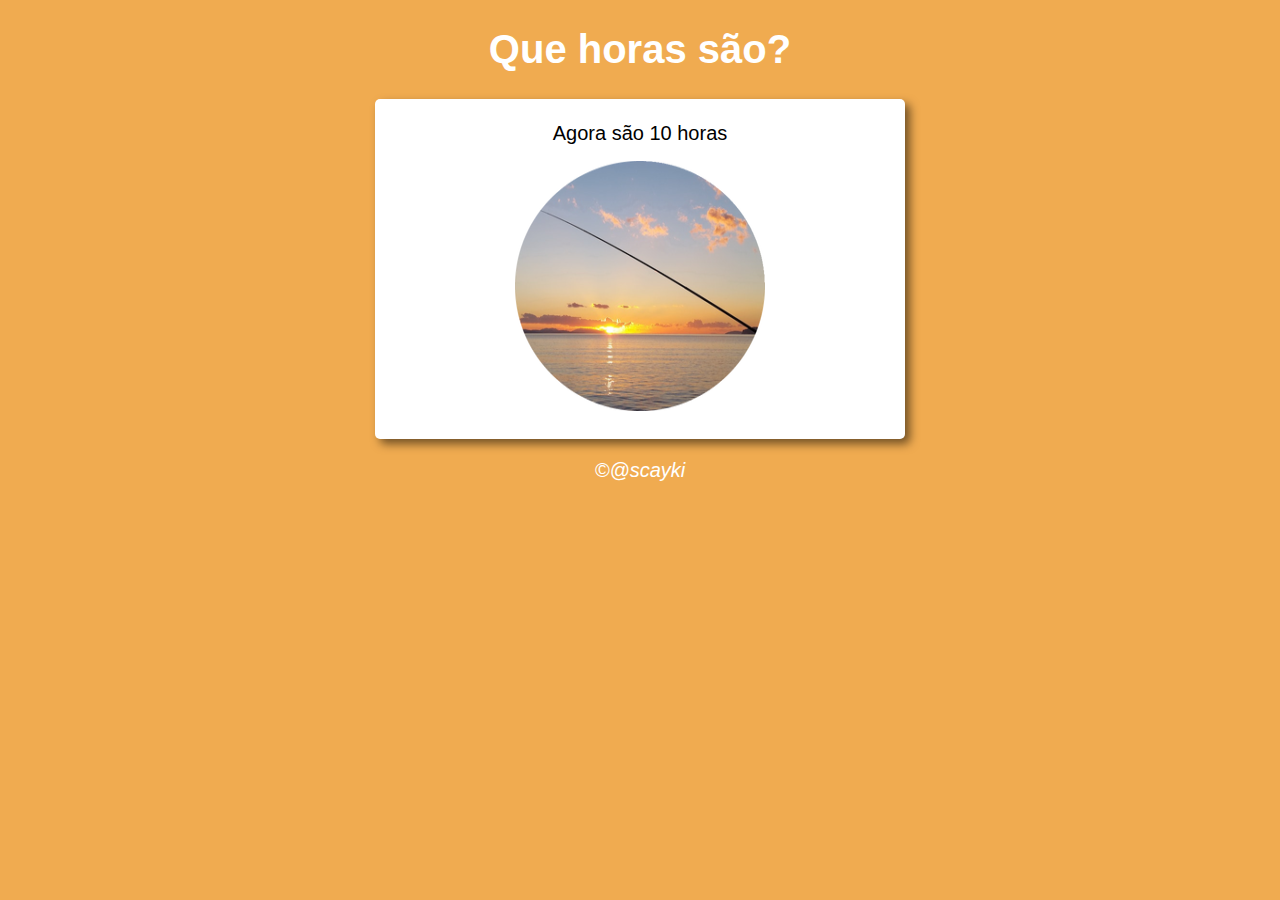
<file: index.html>
<!DOCTYPE html>
<html lang="pt-br">
<head>
    <meta charset="UTF-8">
    <meta http-equiv="X-UA-Compatible" content="IE=edge">
    <meta name="viewport" content="width=device-width, initial-scale=1.0">
    <title>Hora do dia</title>
    <link rel="stylesheet" href="index.css">
</head>
<body onload="carregar()"> <!--Quando carregar a página, a função carregar será chamada-->
    <header>
        <h1>Que horas são?</h1>
    </header>
    <section>
        <div id="msg"> <!---- aqui é a mensagem --->
            aqui vai aparecer a mensagem
        </div>
        <div id="foto">  <!--Como recortar a foto sem editar: 
            <div>
            <img id="img" style="border-radius: 50%" width="250" height="250" src="manha.png" alt="Foto do Horário">
     </div>
     -->
            <img id="imagem"  src="fotos/manhã.png" alt="foto manhã">
        </div>
    </section>
    <footer>
        <p>&copy;@scayki</p>
    </footer>
    <script src="index.js"></script>
    
</body>
</html>
</file>
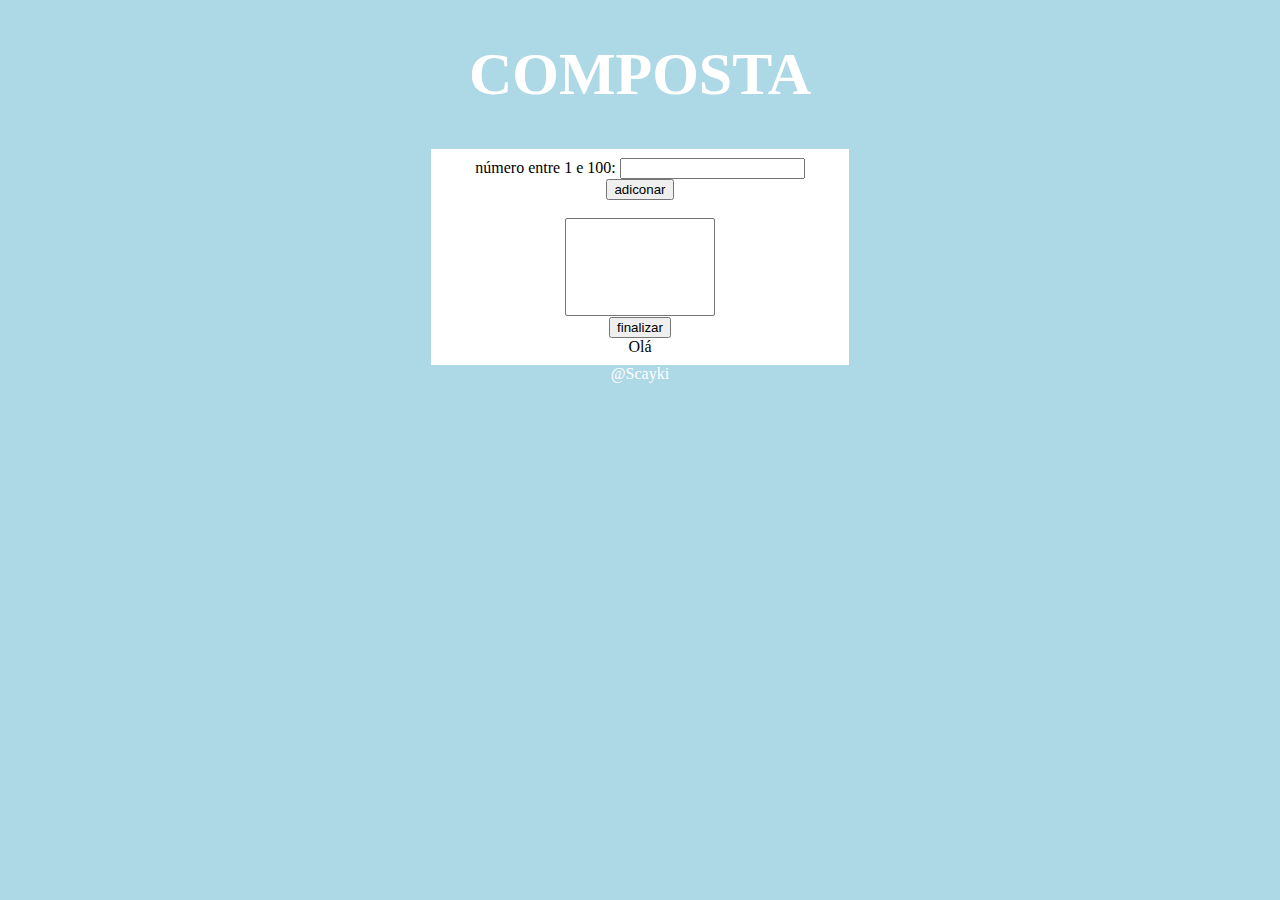
<file: array.html>
<!DOCTYPE html>
<html lang="pt-br">
<head>
    <meta charset="UTF-8">
    <meta http-equiv="X-UA-Compatible" content="IE=edge">
    <meta name="viewport" content="width=device-width, initial-scale=1.0">
    <title>ARRAY</title>
    <link rel="stylesheet" href="array.css">
</head>
<body>
    <header>
        <h1>COMPOSTA</h1>
    </header>
    <section>
        <div>
            número entre 1 e 100:
            <input type="number" name="val" id="val">
            <input type="button" value="adiconar" onclick="adicionar()">
            <br> <br>
             <select name="lista" id="lista" size="6"></select> <br>
             <input type="button" value="finalizar" onclick="finalizar()">
        </div>
        <div id="res">
            Olá
        </div>
    </section>
    <footer>
        @Scayki
    </footer>
    <script src="array.js"></script>
</body>
</html>
</file>
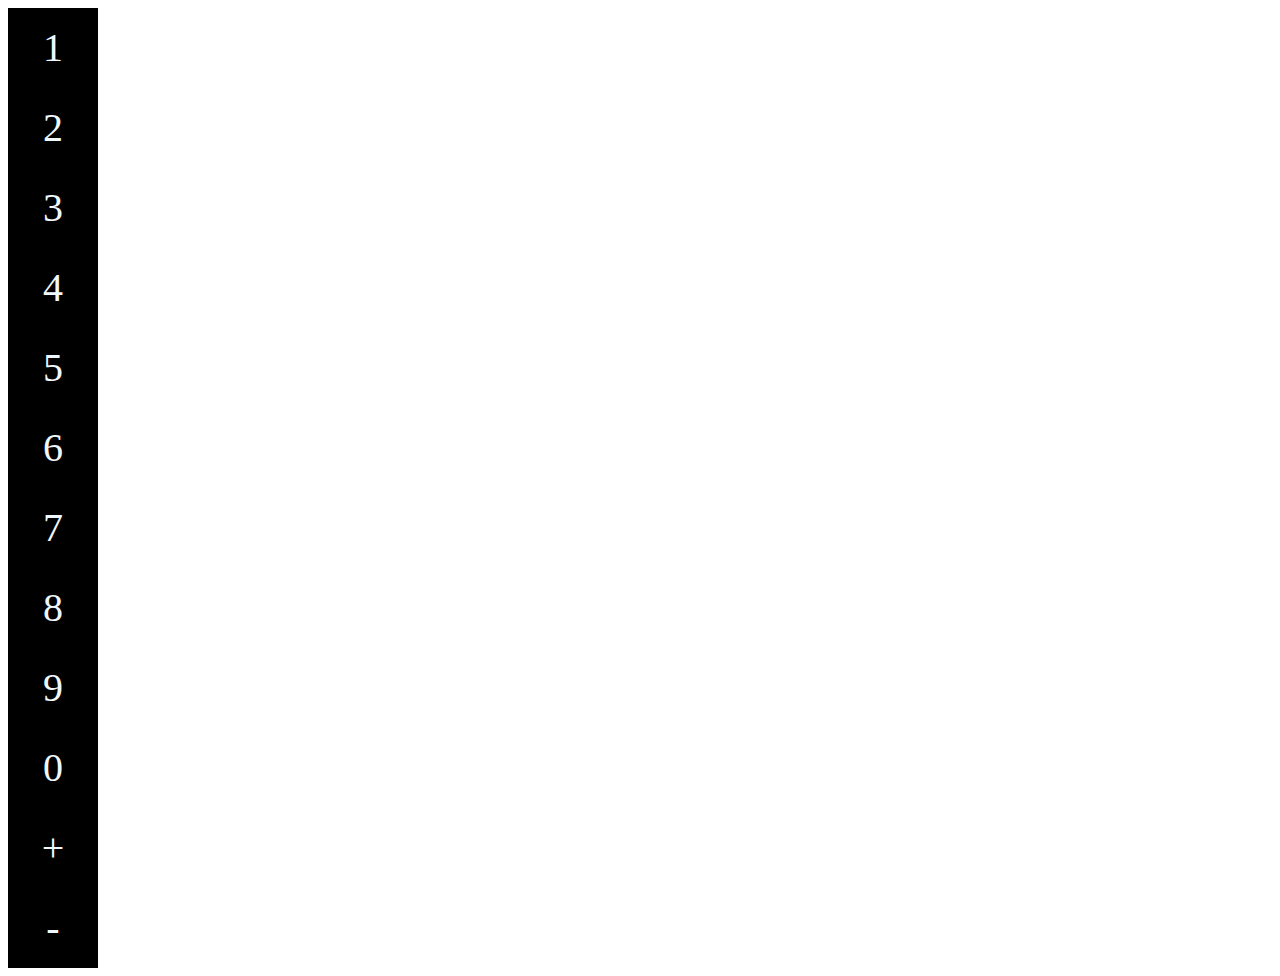
<file: calculadora.html>
<!DOCTYPE html>
<html lang="en">
<head>
    <meta charset="UTF-8">
    <meta http-equiv="X-UA-Compatible" content="IE=edge">
    <meta name="viewport" content="width=device-width, initial-scale=1.0">
    <title>Calculadora</title>
    <style>
        div#tecla1 {
            background: rgb(0, 0, 0);
            color: aliceblue;
            font-size: 40px;
            width: 90px;
            height: 80px;
            line-height: 80px;
            text-align: center;
        }
        div#tecla2 {
            background: rgb(0, 0, 0);
            color: aliceblue;
            font-size: 40px;
            width: 90px;
            height: 80px;
            line-height: 80px;
            text-align: center;
        }
        div#tecla3 {
            background: rgb(0, 0, 0);
            color: aliceblue;
            font-size: 40px;
            width: 90px;
            height: 80px;
            line-height: 80px;
            text-align: center;
        }
        div#tecla4 {
            background: rgb(0, 0, 0);
            color: aliceblue;
            font-size: 40px;
            width: 90px;
            height: 80px;
            line-height: 80px;
            text-align: center;
        }
        div#tecla5 {
            background: rgb(0, 0, 0);
            color: aliceblue;
            font-size: 40px;
            width: 90px;
            height: 80px;
            line-height: 80px;
            text-align: center;
        }
        div#tecla6 {
            background: rgb(0, 0, 0);
            color: aliceblue;
            font-size: 40px;
            width: 90px;
            height: 80px;
            line-height: 80px;
            text-align: center;
        }
        div#tecla7 {
            background: rgb(0, 0, 0);
            color: aliceblue;
            font-size: 40px;
            width: 90px;
            height: 80px;
            line-height: 80px;
            text-align: center;
        }
        div#tecla8 {
            background: rgb(0, 0, 0);
            color: aliceblue;
            font-size: 40px;
            width: 90px;
            height: 80px;
            line-height: 80px;
            text-align: center;
        }
        div#tecla9 {
            background: rgb(0, 0, 0);
            color: aliceblue;
            font-size: 40px;
            width: 90px;
            height: 80px;
            line-height: 80px;
            text-align: center;
        }
        div#tecla0 {
            background: rgb(0, 0, 0);
            color: aliceblue;
            font-size: 40px;
            width: 90px;
            height: 80px;
            line-height: 80px;
            text-align: center;
        }
        div#soma {
            background: rgb(0, 0, 0);
            color: aliceblue;
            font-size: 40px;
            width: 90px;
            height: 80px;
            line-height: 80px;
            text-align: center;
        }
        div#subtração {
            background: rgb(0, 0, 0);
            color: aliceblue;
            font-size: 40px;
            width: 90px;
            height: 80px;
            line-height: 80px;
            text-align: center;
        }
    </style>
</head>
<body>
    <script>
        function clicar() {
            valor1 = window.document.getElementById("tecla1")
            valor1.innerText = "clicou"
            
        }
    </script>
    <div id="tecla1" onclick="clicar()">1</div>
    <div id="tecla2">2</div>
    <div id="tecla3">3</div>
    
    <div id="tecla4">4</div>
    <div id="tecla5">5</div>
    <div id="tecla6">6</div>
    
    <div id="tecla7">7</div>
    <div id="tecla8">8</div>
    <div id="tecla9">9</div>
   
    <div id="tecla0">0</div>
    <div id="soma">+</div>
    <div id="subtração">-</div>
    
</body>
</html>
</file>
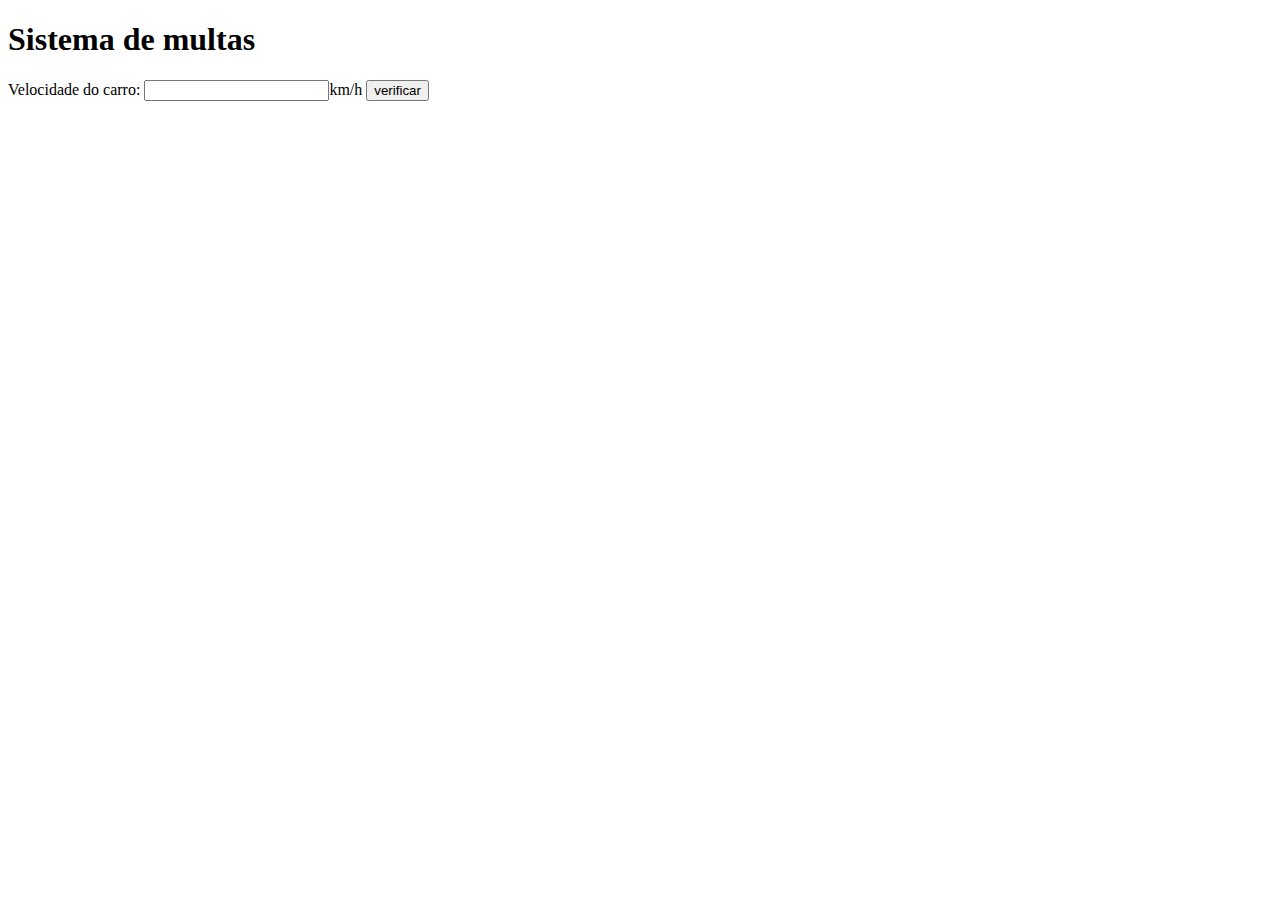
<file: condicionais.html>
<!DOCTYPE html>
<html lang="pt-br">
<head>
    <meta charset="UTF-8">
    <meta http-equiv="X-UA-Compatible" content="IE=edge">
    <meta name="viewport" content="width=device-width, initial-scale=1.0">
    <title>DETRAN</title>
</head>
<body>
    <h1>Sistema de multas</h1>
    Velocidade do carro: <input type="number" id="txtvel" name="txtvel">km/h
    <input type="button" value="verificar" onclick="calcular()">
    <div id="res">

    </div>
    <script>

        function calcular() {
            var txtv = window.document.querySelector('input#txtvel')
            var res = window.document.querySelector('div#res')
            var vel = Number(txtv.value)
            res.innerHTML = `<p>Sua velocidade atual é de <strong>${vel}</strong></p>`
            if (vel>60){
                res.innerHTML += "<p>Você foi<strong> multado </strong>por excesso de velocidade</p>"
            }
            res.innerHTML += "<p> dirija sempre com cinto</p>"
        }
    </script>
</body>
</html>
</file>
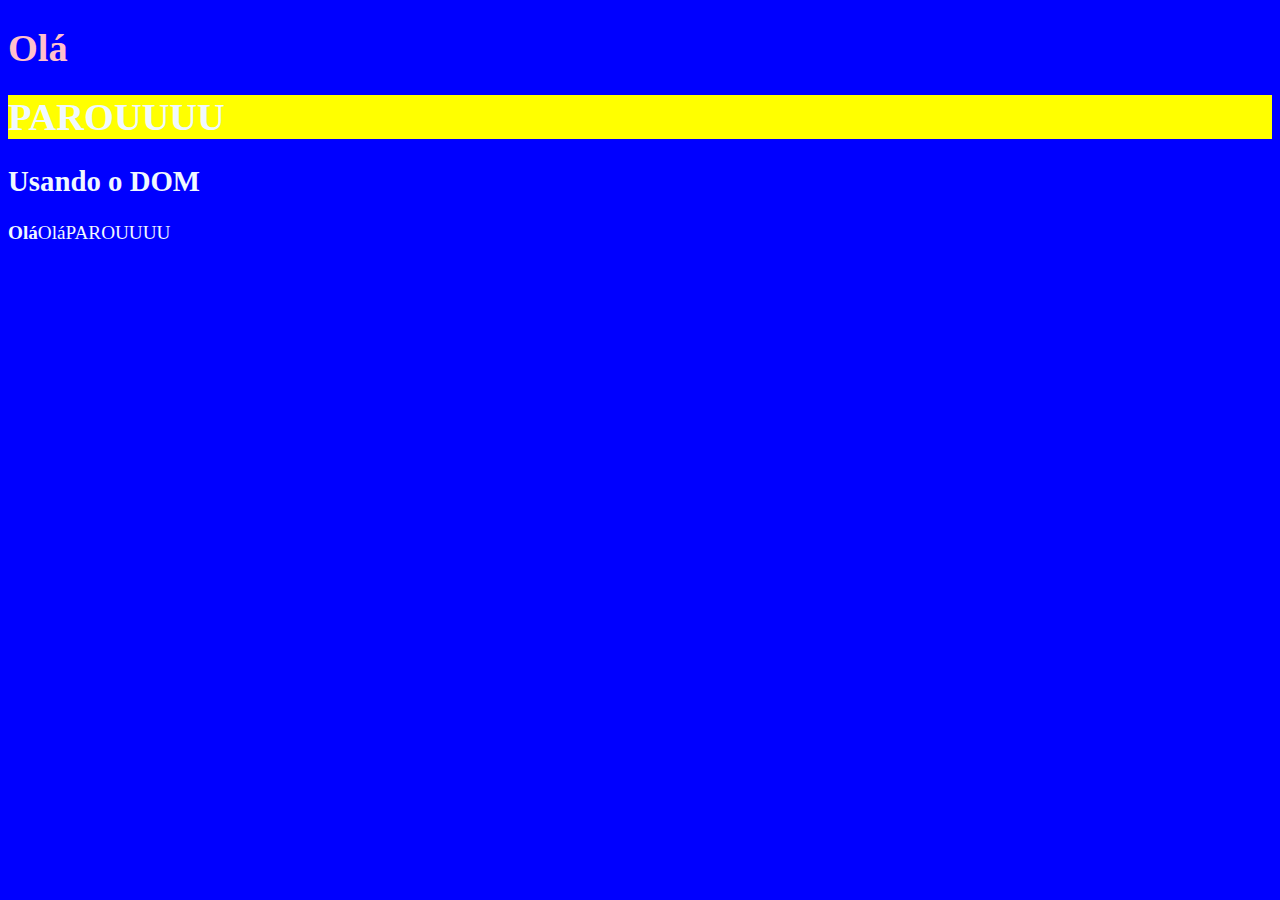
<file: DOM.html>
<!DOCTYPE html>
<html lang="pt-br">
<head>
    <meta charset="UTF-8">
    <meta http-equiv="X-UA-Compatible" content="IE=edge">
    <meta name="viewport" content="width=device-width, initial-scale=1.0">
    <title>DOM</title>
    <style>
        body{
            background-color: black;
            font-size: larger;
            font: normal pt50 arial;
            color: aliceblue;
        }
    </style>
    <link rel="shortcut icon" href="cursoemvideo.png" type="image/x-icon">
</head>
<body>
    <h1><strong>Olá</strong></h1>
    <h1 id="stop">PAROUUUU</h1>
    <h2>Usando o DOM</h2>

    <script>
        h1 = window.document.getElementsByTagName("h1")[0]
        h1_0 = window.document.getElementById('stop')
        corpo = window.document.body
        corpo.style.background = 'blue'
        h1.style.color = 'pink'
        document.write(h1.innerHTML) 
        document.write(h1.innerText)
        document.write(h1_0.innerText)
        h1_0.style.background = "yellow"
    </script>
    
</body>
</html>
</file>
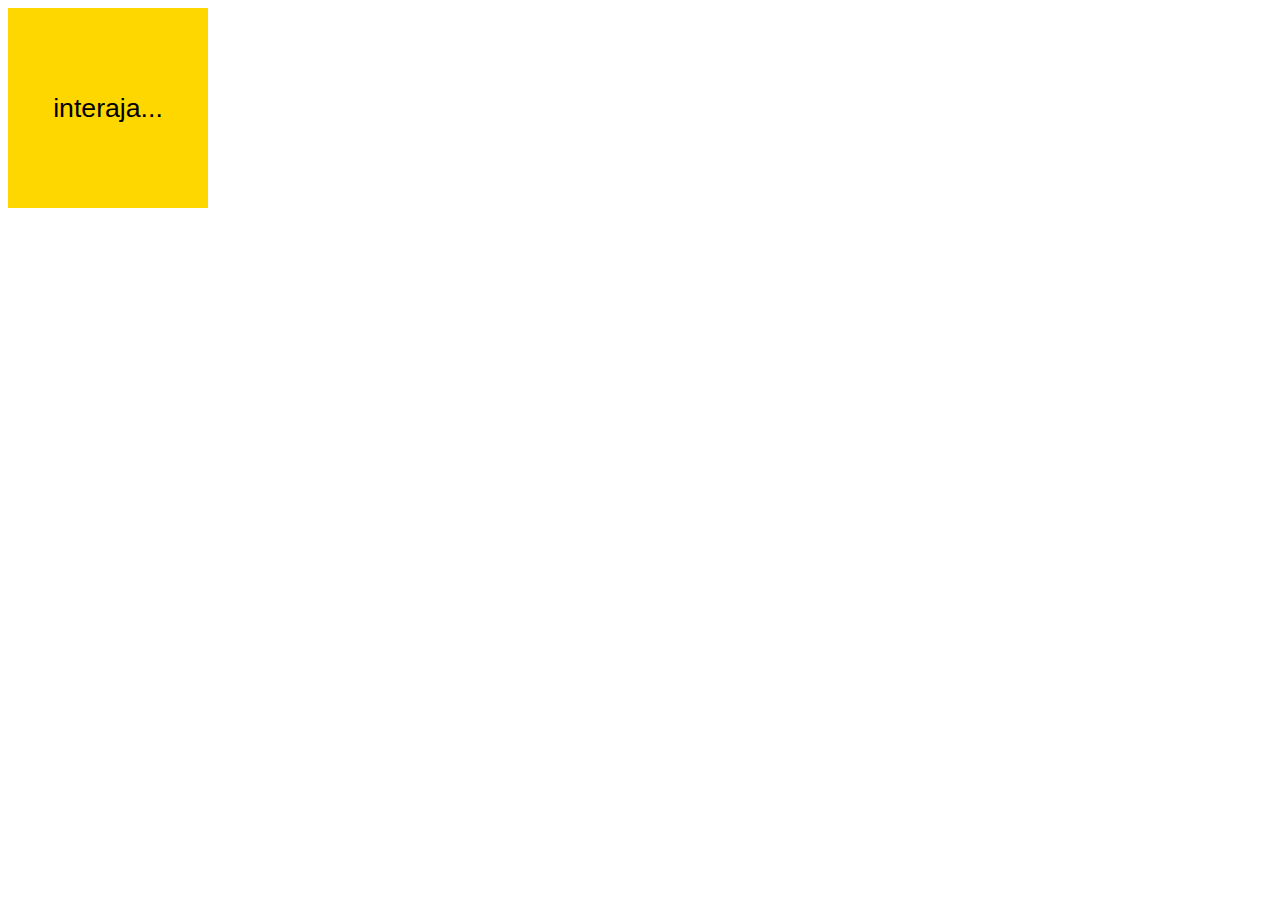
<file: event_DOM.html>
<!DOCTYPE html>
<html lang="pt-br">
<head>
    <meta charset="UTF-8">
    <meta http-equiv="X-UA-Compatible" content="IE=edge">
    <meta name="viewport" content="width=device-width, initial-scale=1.0">
    <title>Eventos DOM</title>
    <link rel="shortcut icon" href="cursoemvideo.png" type="image/x-icon">

    <style>
        div#area {
            background-color: gold;
            font: normal 20pt Arial;
            width: 200px;
            height: 200px;
            text-align: center;
            line-height: 200px;

        }
    </style>
</head>
<body>
    <div id="area" >
        interaja...
    </div>
    <script>
        a = document.getElementById("area")
        window.document.getElementById("area").addEventListener("click", clicar) /* funciona sem usar variável, mas deixa o código maior*/
        a.addEventListener("mouseenter", entrar)
        a.addEventListener("mouseout", sair)
        function clicar()
        {
           a.innerText = "Hello World"
           a.style.background = "blue"

        }
        function entrar()
        {
            a.innerText = "Entrou"
            a.style.background = "green"
        
        }
        function sair()
        {
            a.innerText = "saiu"
            a.style.background = "Red"
        }
    </script>
</body>
</html>
</file>
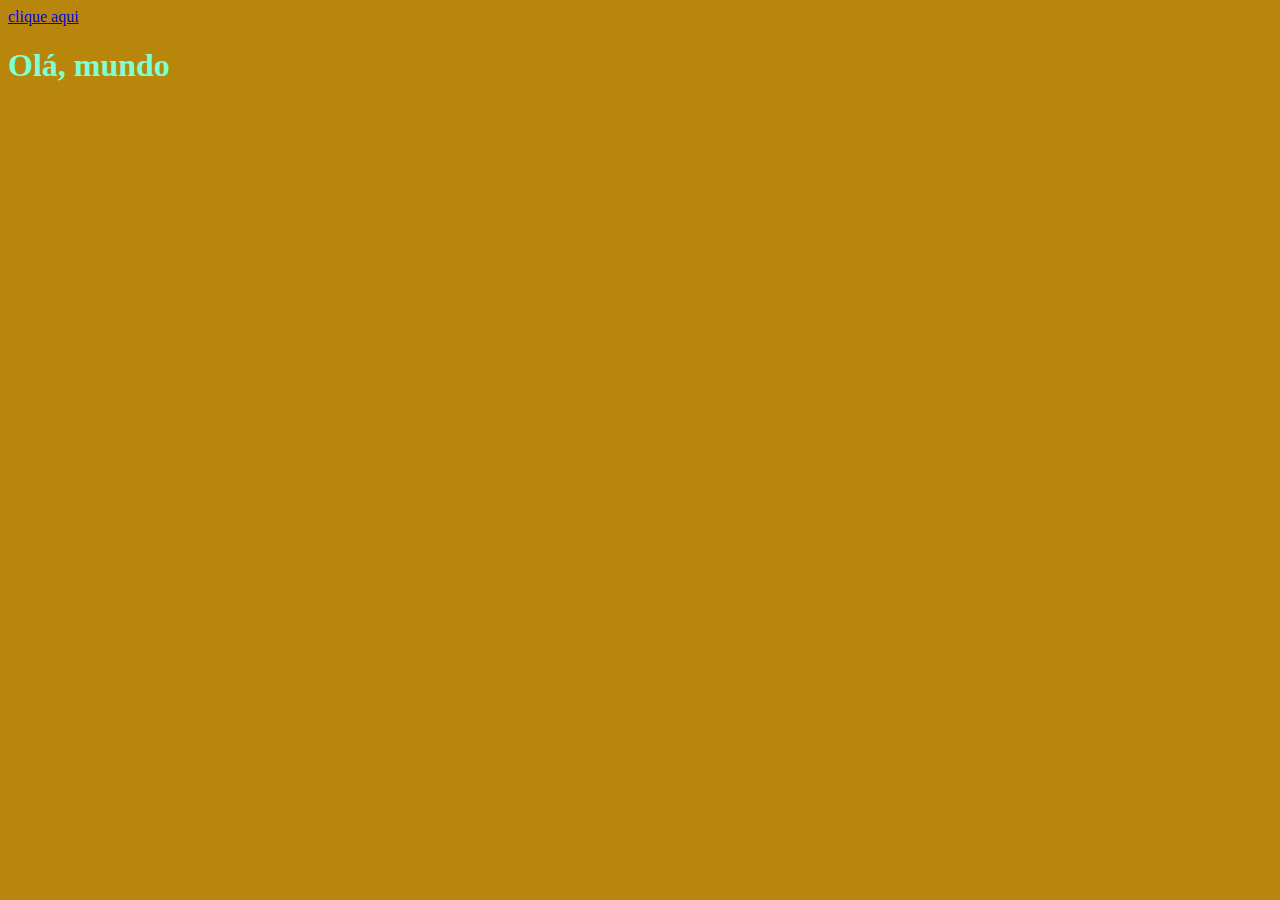
<file: index2.html>
<!DOCTYPE html>
<html lang="pt-br">
<head>
    <meta charset="UTF-8">
    <meta http-equiv="X-UA-Compatible" content="IE=edge">
    <meta name="viewport" content="width=device-width, initial-scale=1.0">
    <title>Javascript</title>
    <style>
        body {
            background-color: darkgoldenrod;
        }
        h1 {
            color: aquamarine;
        }
    </style>
    <link rel="shortcut icon" href="cursoemvideo.png" type="image/x-icon">
</head>
<body>
    <a href="DOM.html">clique aqui</a>
    <H1>Olá, mundo</H1>
    <script>
        nome = prompt("digite seu nome")
        num = parseInt(prompt("digite um número"))
        nomecont = nome.length
        nomebig = nome.toUpperCase()
        nomesmall = nome.toLowerCase()
        r = num>=10?"mais de 10":"menos de 10"
        document.write(`Olá ${nome}, seu nome tem ${nomecont} letras. ${nomebig} e ${nomesmall} ${num.toFixed(2).replace('.',',')} <br/>` )
        document.write(num.toLocaleString('pt-br', {style: 'currency', currency: 'usd'})) 
        document.write(r)

    </script>
</body>
</html>
</file>
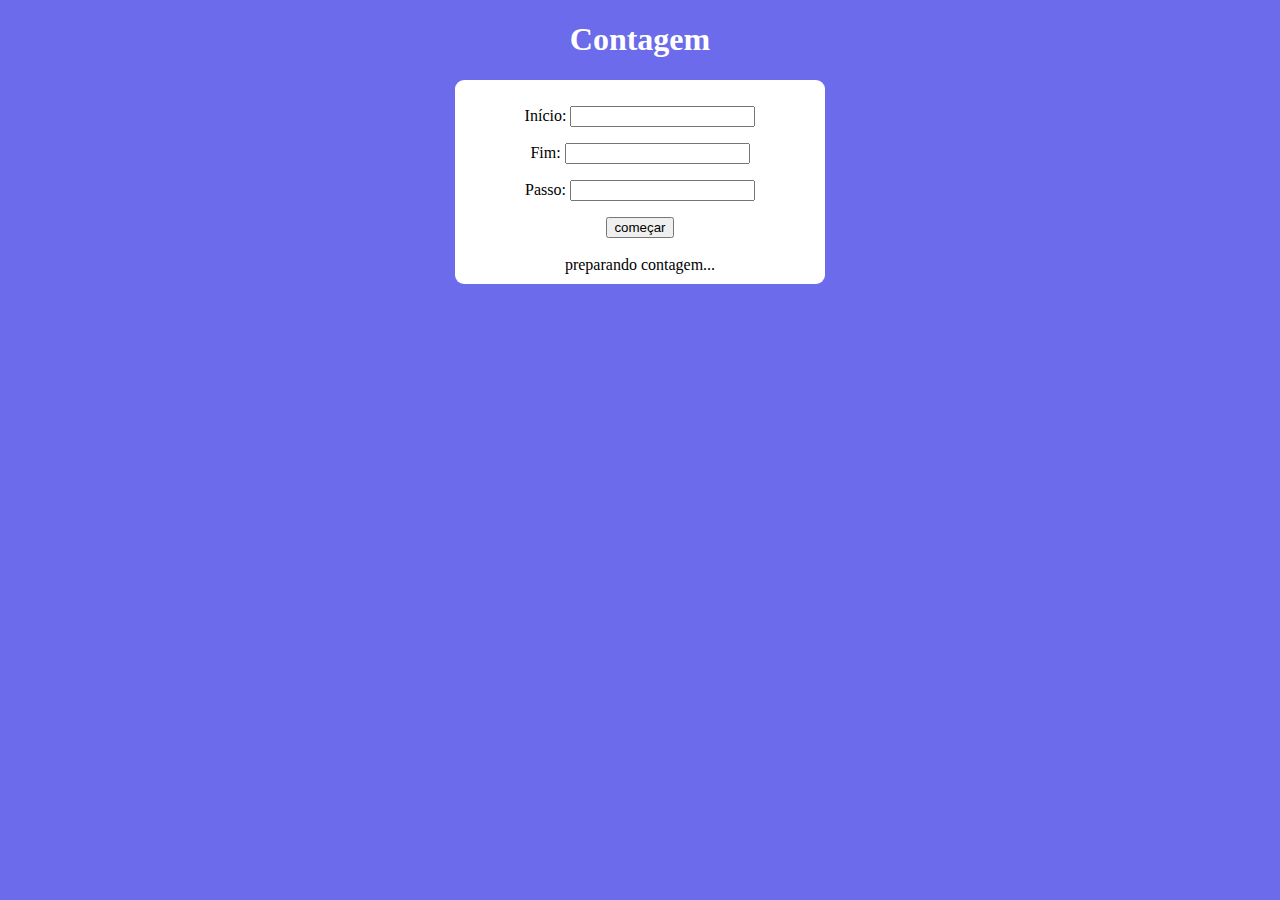
<file: repetições.html>
<!DOCTYPE html>
<html lang="pt-br">
<head>
    <meta charset="UTF-8">
    <meta http-equiv="X-UA-Compatible" content="IE=edge">
    <meta name="viewport" content="width=device-width, initial-scale=1.0">
    <title>FOR</title>
    <link rel="stylesheet" href="repetições.css">
</head>
<body>
    <header>
        <h1>Contagem</h1>
    </header>
    <section>
        <div id="cont">
           <p>Início: <input type="number" name="ini" id="ini"></p>
           <p>Fim: <input type="number" id="fim" name="fim"></p>
           <p>Passo: <input type="number" id="passo" name="passo"></p>
           <input type="button" value="começar" onclick="contar()">
        </div>
        <br>
        <div id="res">
            preparando contagem...
        </div>
    </section>
    <footer>

    </footer>
    <script src="repetições.js"></script>
</body>
</html>
</file>
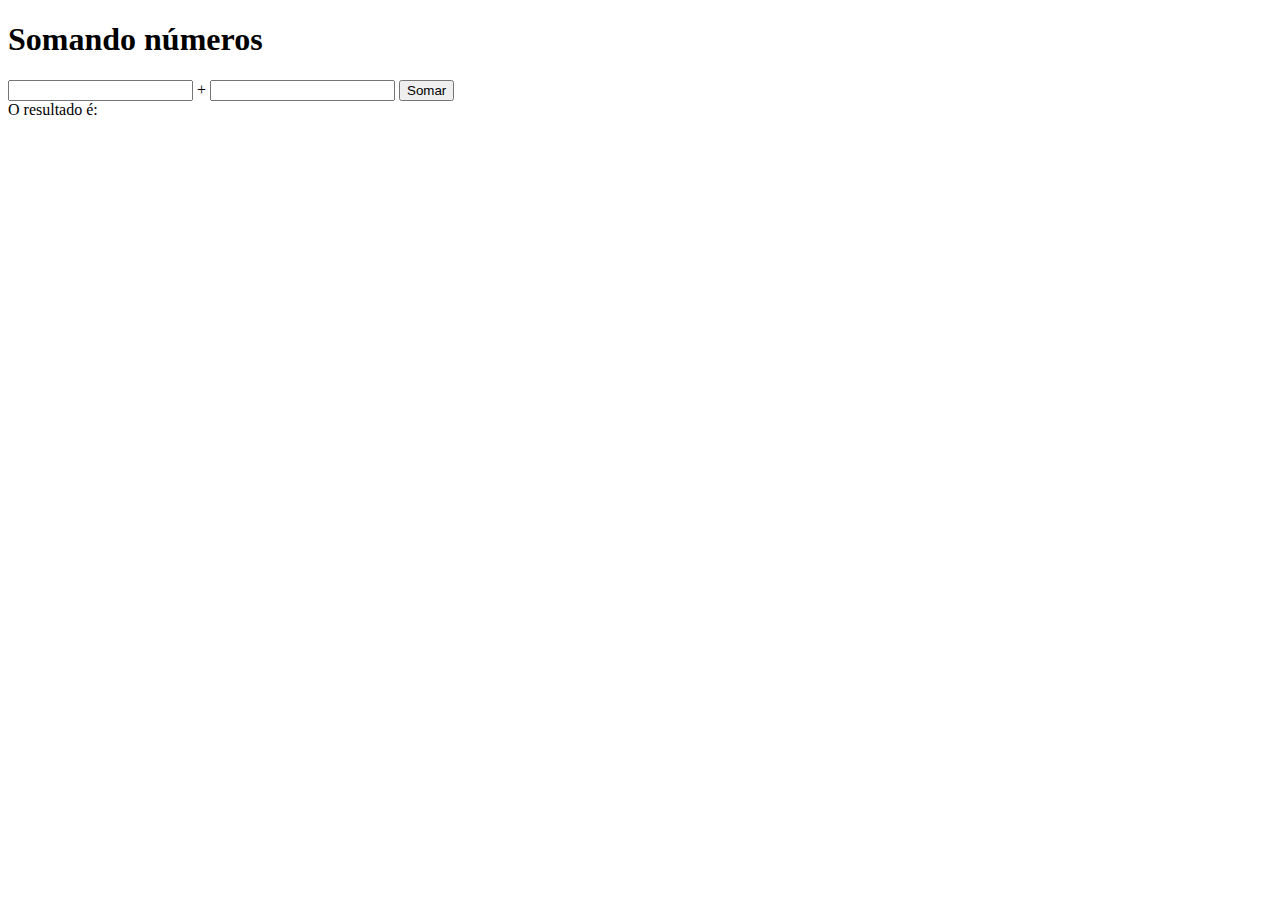
<file: SOMA.html>
<!DOCTYPE html>
<html lang="pt-br">
<head>
    <meta charset="UTF-8">
    <meta http-equiv="X-UA-Compatible" content="IE=edge">
    <meta name="viewport" content="width=device-width, initial-scale=1.0">
    <title>SOMA</title>
    <link rel="shortcut icon" href="cursoemvideo.png" type="image/x-icon">
</head>
<body>
    <h1>Somando números</h1>
    <input type="number" name="txtn1" id="txtn1"> +
    <input type="number" name="txtn2" id="txtn2">
    <input type="button" value="Somar" onclick="Somar()">
    <div id="res"> O resultado é: </div>
    <script>
        function Somar()
        {
            
            tn1 = window.document.getElementById("txtn1")
            tn2 = window.document.querySelector("input#txtn2")
            res = window.document.getElementById("res")
            n1 = Number(tn1.value)
            n2 = Number(tn2.value)
            s = n1+n2
            res.innerHTML = `A soma entre ${n1} + ${n2} é ${s}`
           
        }
    </script>
</body>
</html>
</file>
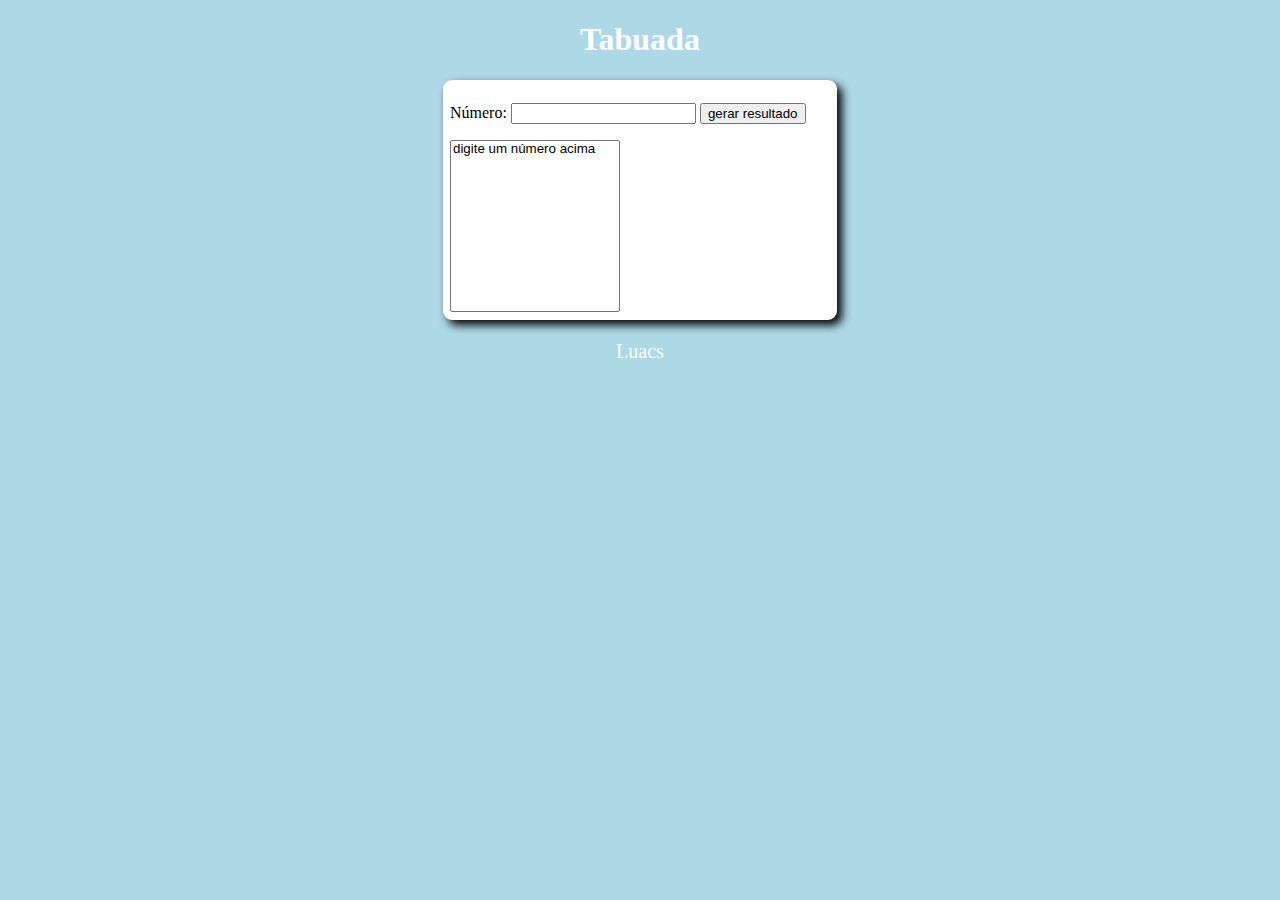
<file: tabuada.html>
<!DOCTYPE html>
<html lang="pt-br">
<head>
    <meta charset="UTF-8">
    <meta http-equiv="X-UA-Compatible" content="IE=edge">
    <meta name="viewport" content="width=device-width, initial-scale=1.0">
    <title>Tabuada</title>
    <link rel="stylesheet" href="tabuada.css">
</head>
<body>
    <header>
        <h1>Tabuada</h1>
    </header>
    <section>
        <div>
            <p>Número: <input type="number" name="txtn" id="txtn"> <input type="button" value="gerar resultado" onclick="tabuada()"></p>
        </div>
        <div>
            <select name="Tabuada" id="selectab" size="10">
                <option>digite um número acima</option>
                <!--<option value="">valor1</option>  é possivel adicionar opções dessa forma-->
            </select>
            
        </div>
    </section>
    <footer>
        <p>Luacs</p>
    </footer>
    <script src="tabuada.js"></script>
</body>
</html>
</file>
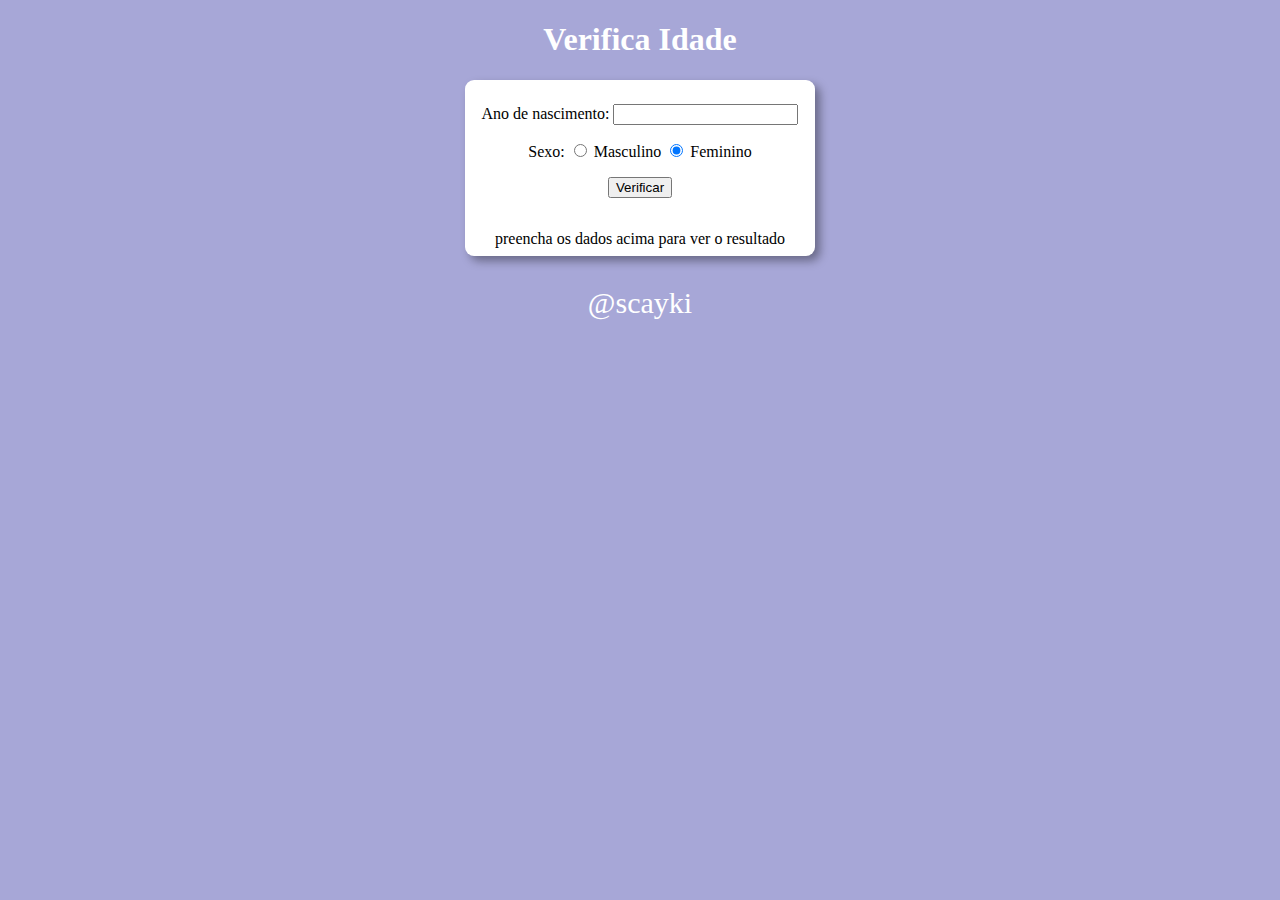
<file: verificaidade.html>
<!DOCTYPE html>
<html lang="en">
<head>
    <meta charset="UTF-8">
    <meta http-equiv="X-UA-Compatible" content="IE=edge">
    <meta name="viewport" content="width=device-width, initial-scale=1.0">
    <title>Document</title>
    <link rel="stylesheet" href="verificaidade.css">
</head>
<body>
    <header>
        <h1>Verifica Idade</h1>
    </header>
    <section>
        <div>
            <p>Ano de nascimento:
                <input type="number" name="txtano" id="txtano" min="0" >
            </p>
            <p>
                Sexo: 
                <input type="radio" name="radsex" id="masc" checked> <!-- o name dos dois radio devem ser iguais se não os dois podem ser selecionados ao mesmo tempo-->
                <label for="masc">Masculino</label>
                <input type="radio" name="radsex" id="fem" checked>
                <label for="fem">Feminino</label>
            </p>
            <p>
                <input type="button" value="Verificar" onclick="verificar()">
            </p>
        </div>
        <div id="res">
            preencha os dados acima para ver o resultado
        </div>
    </section>
    <footer>
        <p>@scayki</p>
    </footer>
    <script src="verificaidade.js"></script>
    
</body>
</html>
</file>
<file: index.css>
body{
    background: rgb(183, 183, 248);
    font: normal 15pt arial;
}
header{
    color: white;
    text-align: center;
}
section{
    background-color: white;
    border-radius: 5px; /*Arredonda as bordas*/
    padding: 15px; /*ajusta a div e centraliza ela*/
    width: 500px; 
    margin: auto; /*centraliza a div*/
    box-shadow: 5px 5px 10px rgba(0, 0, 0, 0.526); /* cria uma sombra na caixa do site*/
}
footer{
    color: white;
    text-align: center; /*alinha o texto */
    font-style: italic;
    

    /* Recortar as fotos sem editar:
    img {
  border-radius: 50%;
  width: 150px;
  height: 150px;
    }
  */
}
div {
    text-align: center;
    padding: 8px;
}
</file>
<file: array.css>
body{
    background: lightblue;
}
header{
    font-size: 30px;
    color: white;
    text-align: center;
}
section{
    text-align: center;
    background: white;
    padding: 9px;
    margin: auto;
    width: 400px;
    
}
footer{
    color: white;
    text-align:center;
}
select#lista{
    width: 150px;

}
</file>
<file: repetições.css>
body{
    background: rgb(107, 107, 235);
}
section{
    background: white;
    border-radius: 9px;
    text-align: center;
    width: 350px;
    padding: 10px;
    margin: auto;
}
header{
    color: white;
    text-align: center;
}
</file>
<file: tabuada.css>
body{
    background: lightblue;

}
header{
    text-align: center;
    color: white;
}
section{
    background: white;
    border-radius: 9px;
    width: 380px;
    margin: auto;
    padding: 7px;
    box-shadow: 5px 5px 10px;
}
select{
    width: 170px;
}
footer{
    color: white;
    text-align: center;
    font-size: 20px;
}
</file>
<file: verificaidade.css>
body{
    background: rgb(167, 167, 215);
    font: normal size 15px;
    
}
header{
    color: white;
    text-align: center;
}
section{
    background-color: white;
    border-radius: 9px;
    padding: 10;
    width: 350px;
    text-align: center;
    margin: auto;
    box-shadow: 5px 5px 10px rgba(0, 0, 0, 0.37);
}
div{
    text-align: center;
    padding: 8px;
}
footer{
    color: white;
    text-align: center;
    font-size: 30px;
}
img{
    width: 200px;
    height: 200px;
    border-radius: 50%;
}
</file>
